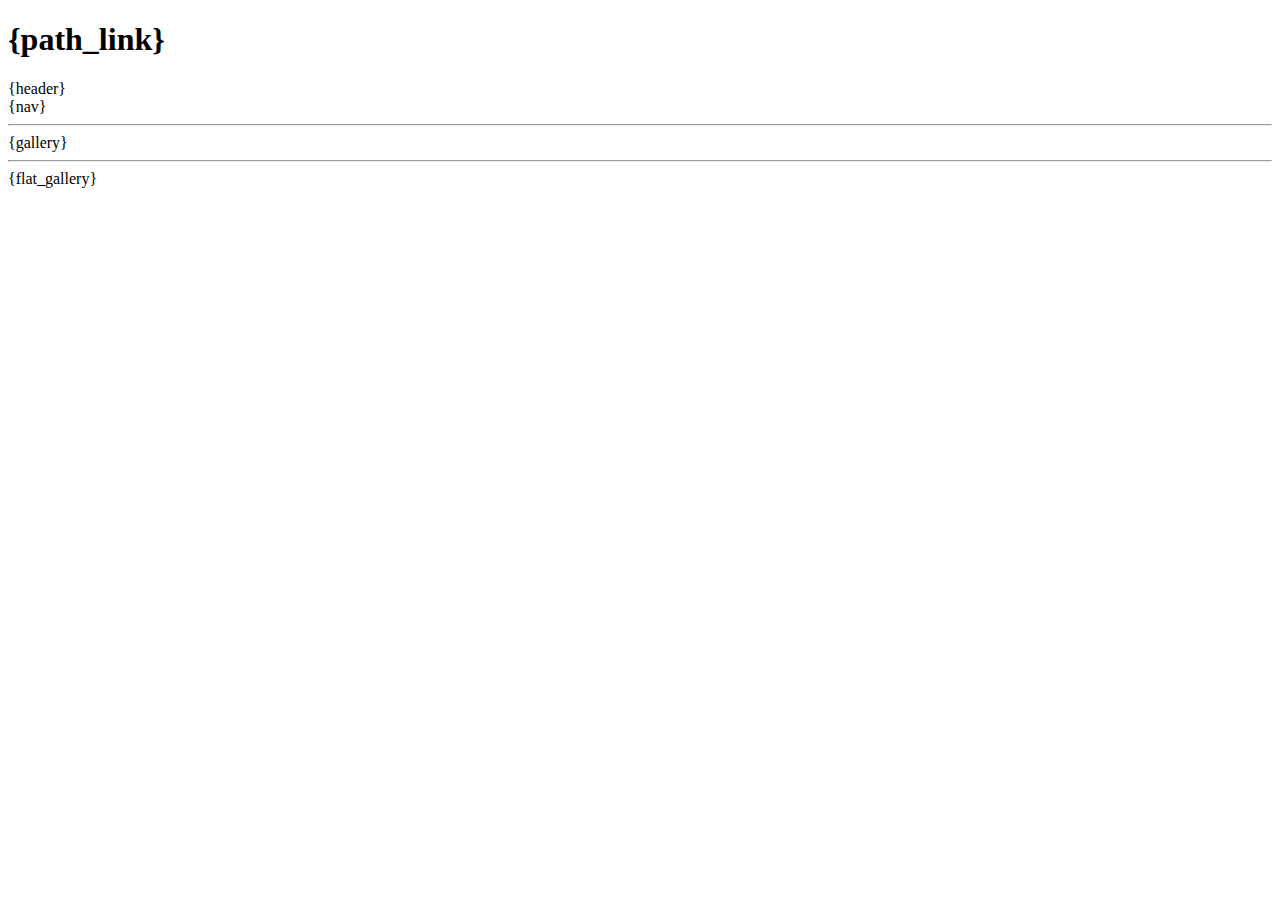
<file: index_template.html>
<!DOCTYPE html>
<html>

<head>
	<title>{title}</title>
	<link href='http://fonts.googleapis.com/css?family=Open+Sans' rel='stylesheet' type='text/css'>
	<style>
		{css}
	</style>
	<style>
		{card_style}
	</style>
	<script>
		{script}
	</script>
</head>

<body>
	<h1 class='banner'>{path_link}</h1>
	
	{header}
	
	<div class='nav'>{nav}</div>
	<hr>
	<div class='gal'>{gallery}</div>
	<hr>
	<div class='flatgal'>{flat_gallery}</div>
</body>

</html>
</file>
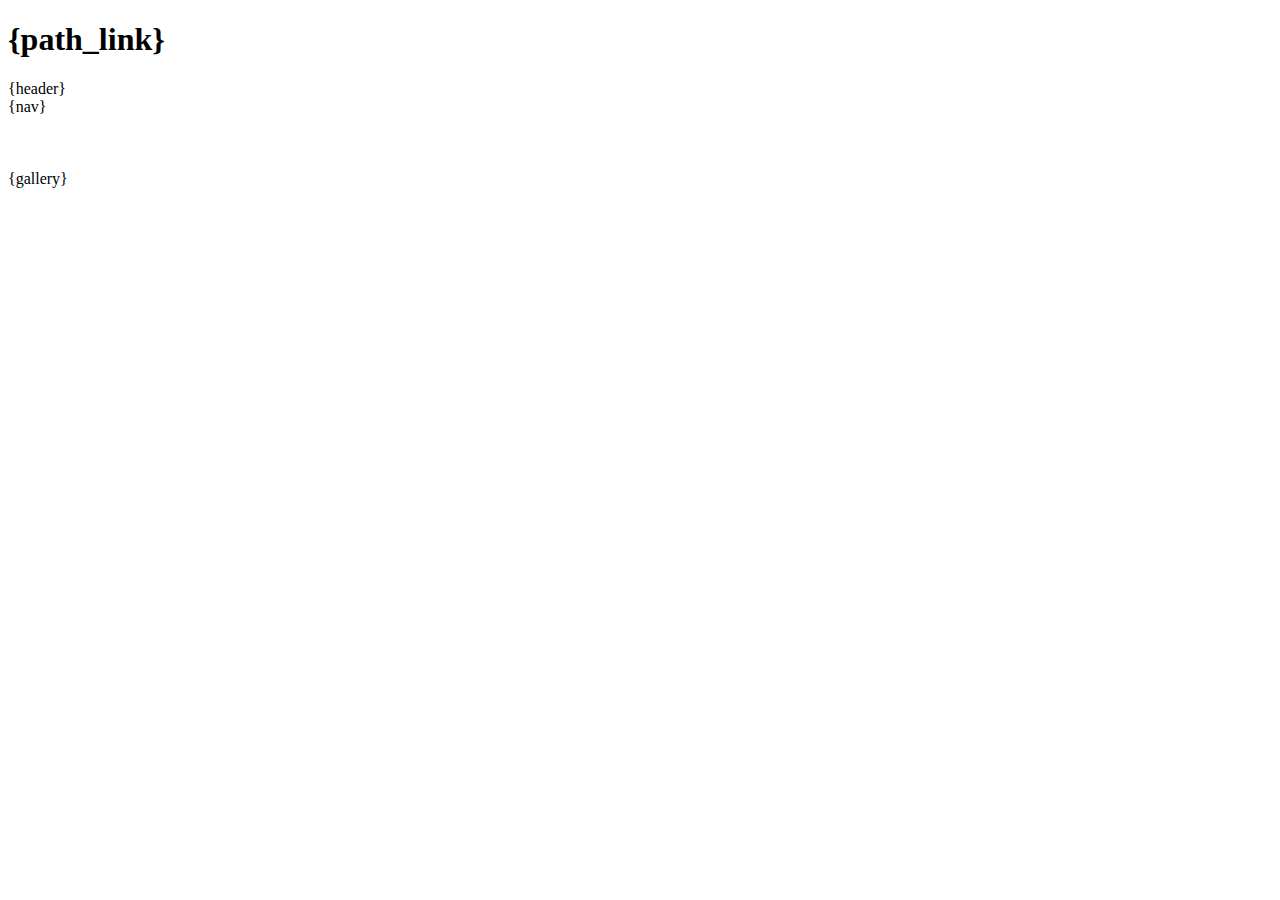
<file: template.html>
<!DOCTYPE html>
<html>

<head>
	<title>{folder}</title>
	<style>
		{css}
	</style>
</head>

<body>


	
	<h1>{path_link}</h1>

		{header}	

	<div class='nav'>{nav}</div>
	<br>
	<br>
	<br>
	{gallery}
</body>

</html>
</file>
